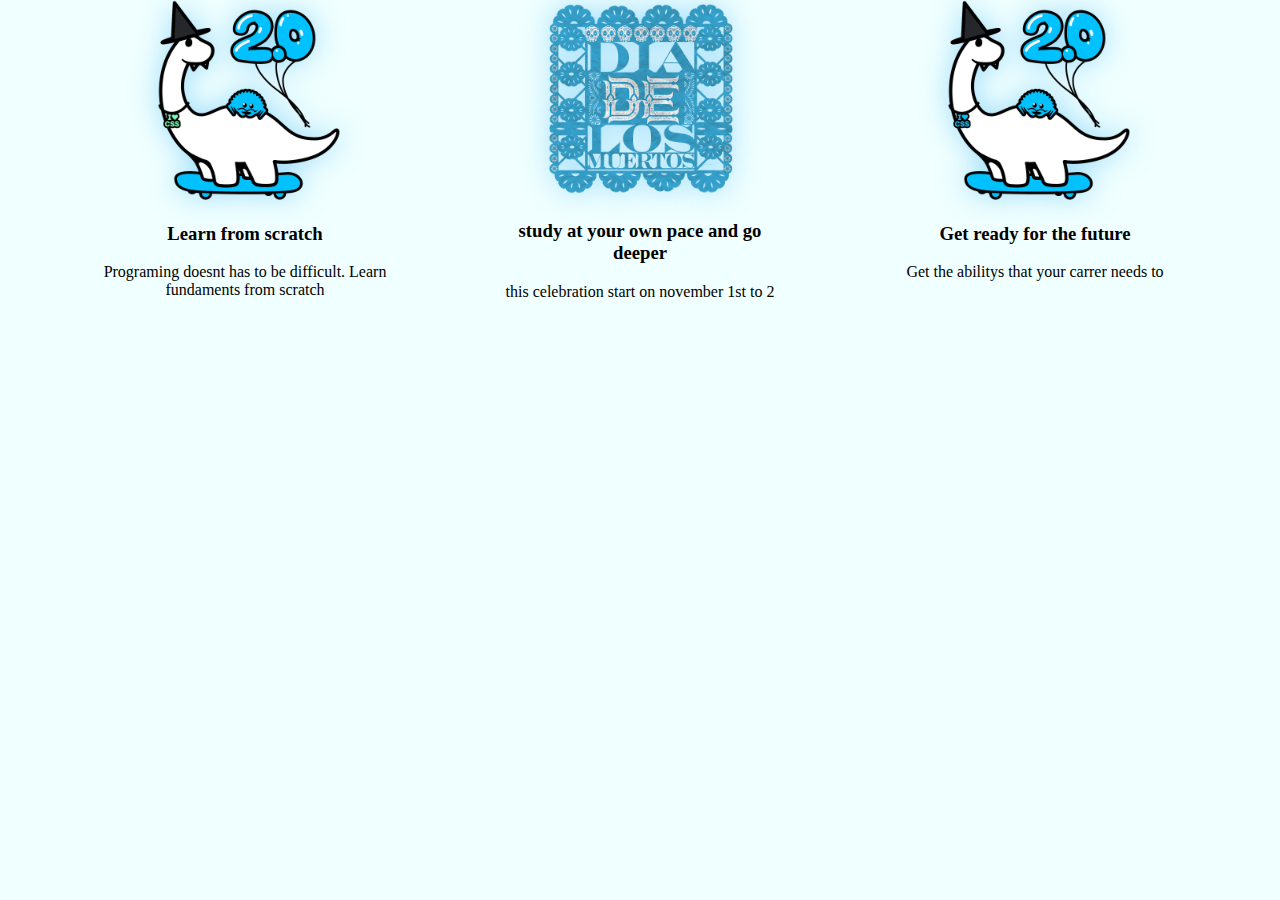
<file: index.html>
<!DOCTYPE html>
<html lang="en">
<head>
  <meta charset="UTF-8">
  <meta http-equiv="X-UA-Compatible" content="IE=edge">
  <meta name="viewport" content="width=device-width, initial-scale=1.0">
  <title>Document</title>
  <link rel="stylesheet" href="style.css">
</head>
<body>

  <div class="row">
    
    <div class="item">
      <img src="images/my-dino0.png" alt="dino-0">
      <h3>Learn from scratch</h3>
      <p>Programing doesnt has to be difficult. Learn fundaments from scratch</p>
    </div>

    <div class="item">
      <img src="images/papel-picado.png" alt="papel-picado">
      <h3>study at your own pace and go deeper</h3>
      <p>this celebration start on november 1st to 2</p>
    </div>

    <div class="item">
      <img src="images/my-dino1.png" alt="dino-1">
      <h3>Get ready for the future</h3>
      <p>Get the abilitys that your carrer needs to</p>
    </div>

  </div>

</body>
</html>
</file>
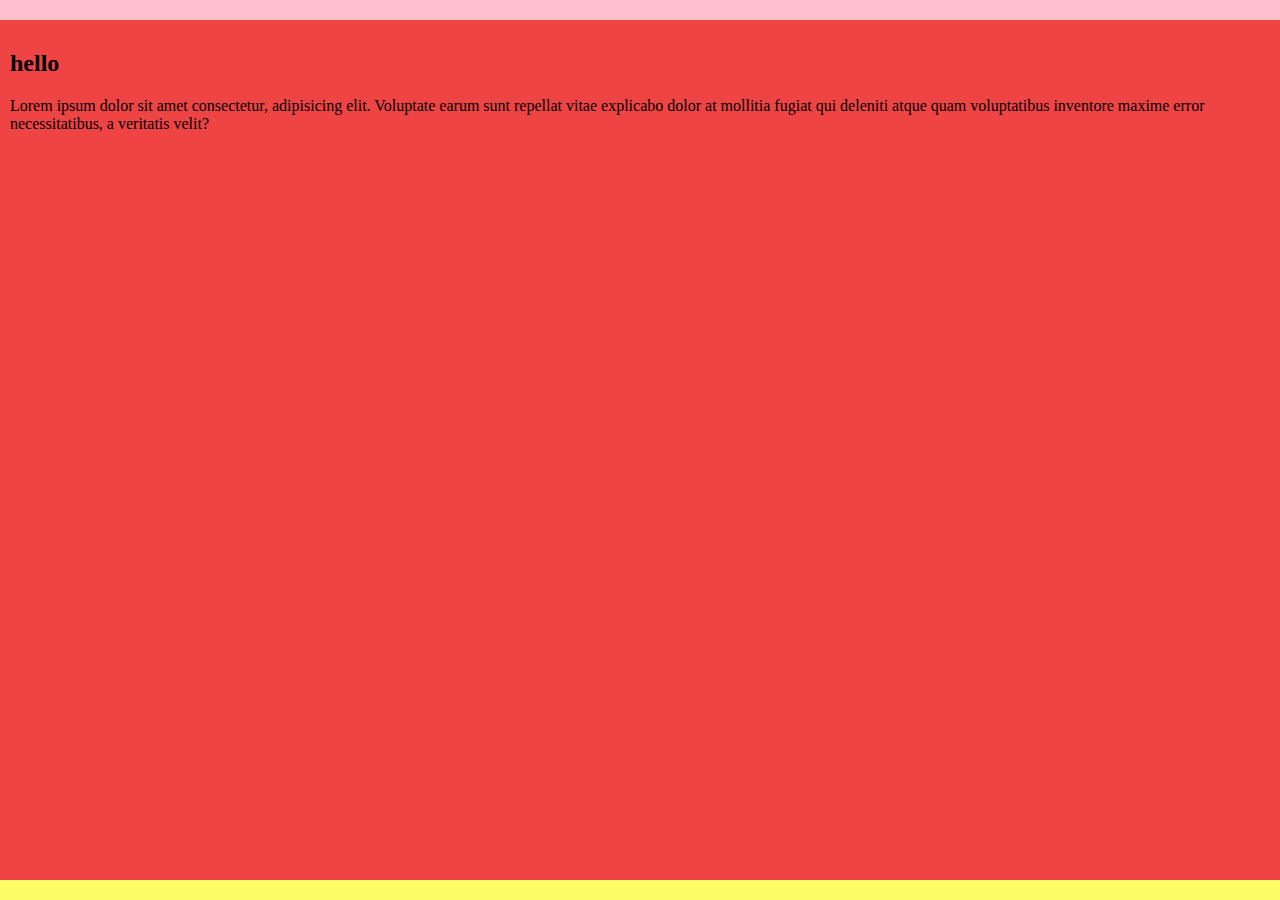
<file: flex-gsb.html>
<!DOCTYPE html>
<html lang="en">
<head>
  <meta charset="UTF-8">
  <meta name="viewport" content="width=device-width, initial-scale=1.0">
  <title>Document</title>
  <link rel="stylesheet" href="flex-gsb.css">
</head>
<body>

    <header></header>

    <main>
      <h2>hello</h2>
      <p>Lorem ipsum dolor sit amet consectetur, adipisicing elit. Voluptate earum sunt repellat vitae explicabo dolor at mollitia fugiat qui deleniti atque quam voluptatibus inventore maxime error necessitatibus, a veritatis velit?</p>
    </main>

    <footer></footer>
    
</body>
</html>
</file>
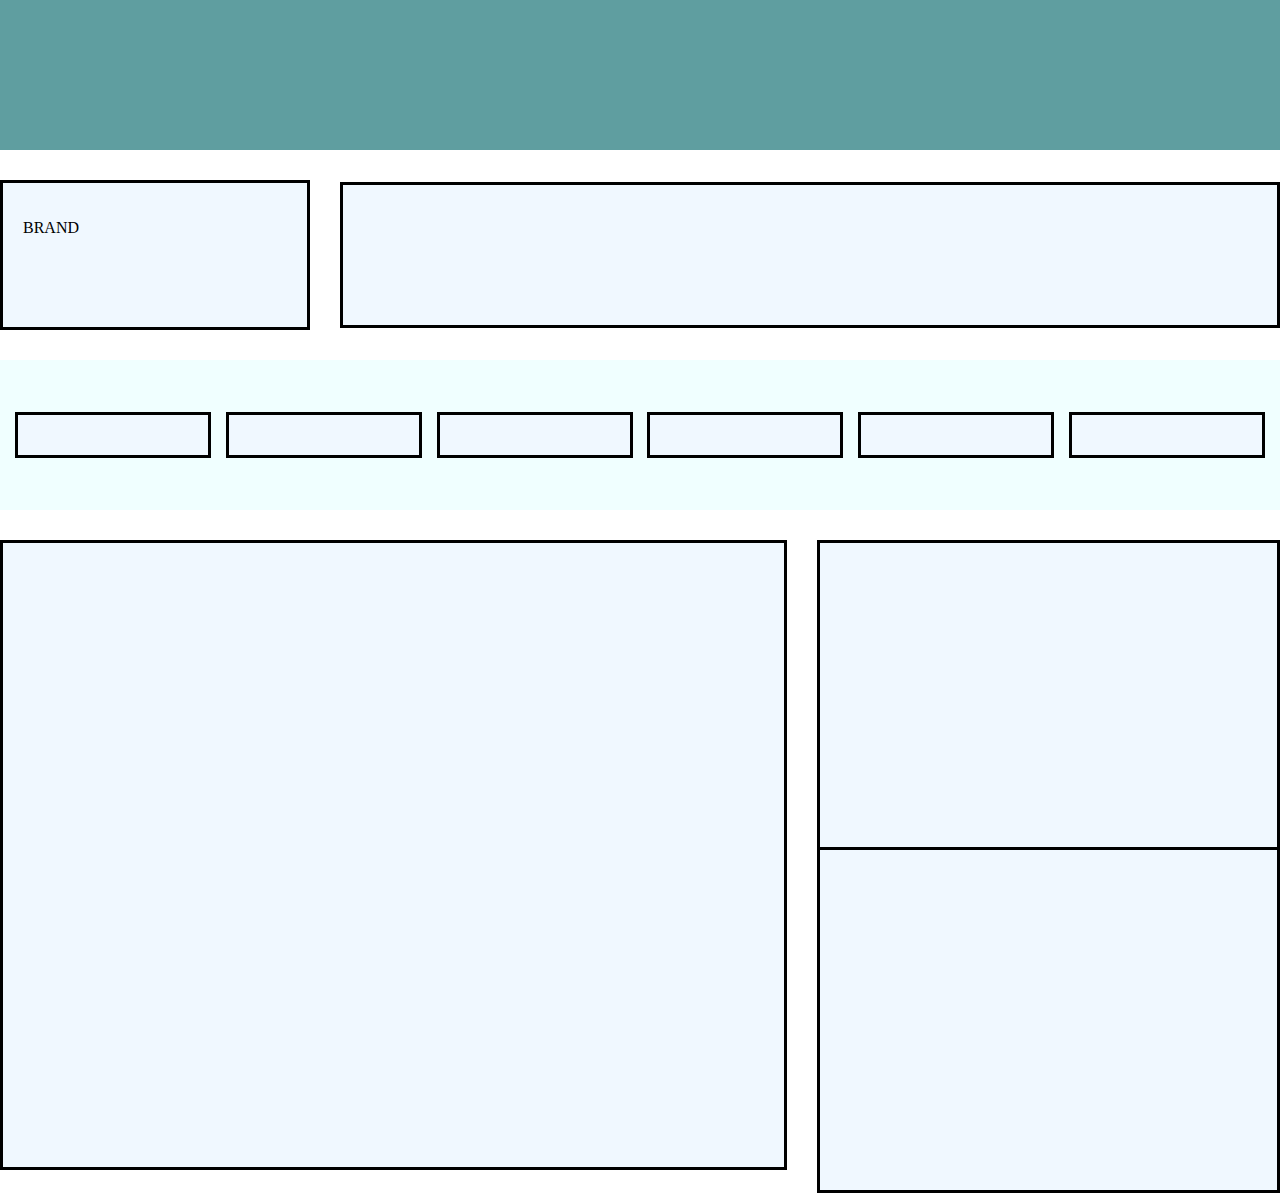
<file: grid.html>
<!DOCTYPE html>
<html lang="en">
<head>
  <meta charset="UTF-8">
  <meta name="viewport" content="width=device-width, initial-scale=1.0">
  <title>Document</title>
  <link rel="stylesheet" href="grid.css">
</head>
<body>

  <header></header>
    <div class="first grey"><p>BRAND</p></div>
    <div class="second grey"></div>
    <div class="pills-container">
      <div class="pill grey"></div>
      <div class="pill grey"></div>
      <div class="pill grey"></div>
      <div class="pill grey"></div>
      <div class="pill grey"></div>
      <div class="pill grey"></div>
    </div>
    <div class="main grey"></div>
    <div class="card first grey"></div>
    <div class="card second grey"></div>

</body>
</html>
</file>
<file: style.css>
body{
  margin: 0;
  box-sizing: border-box;
  background-color: azure;
  font-family: "Roboto";
}

.row{
  display: flex;
  justify-content: space-evenly;
}

img{
  width: 200px;
  filter: drop-shadow(0 0 14px rgb(79, 187, 245, 0.5));
}

.item{
  text-align: center;
  width: 300px;
}

/* .item:first-child{
  filter: drop-shadow(0 0 14px);
} */

@media screen and (max-width: 600px) {
  .row{
    flex-direction: column;
    align-items: center;
    background-color: cornflowerblue;
  }

  img{
    width: 180px;
    filter: drop-shadow(0 0 3px rgb(213, 239, 68));
  }

  .item{
    width: 280px;
  }
}

@media screen and (max-width: 768px) {
  .row{
    flex-wrap: wrap;
  }

  img{
    width: 200px;
  }
}
</file>
<file: flex-gsb.css>
body{
  margin: 0;
  padding: 0;
  background-color: blueviolet;
  min-height: 100vh;
  display: flex;
  flex-direction: column;
}

header{
  background-color: pink;
  padding: 10px;
}

main{
  background-color: rgb(239, 68, 68);
  padding: 10px;
  flex-grow: 1;
}

footer{
  background-color: rgb(255, 255, 101);
  padding: 10px;
}
</file>
<file: grid.css>
.grey{
  background-color: aliceblue;
  padding: 20px;
  border: 3px solid #000;
}

body{
  margin: 0;
  display: grid;
  gap: 30px;
  grid-template-rows: 150px 150px 150px 300px 300px;
  grid-template-areas: 
  "header header header header header"
  "logo headbar headbar headbar headbar"
  "pills pills pills pills pills"
  "main main main first first"
  "main main main second second";
}

header{
  background-color: cadetblue;
  grid-area: header;
}

.first{
  grid-area: logo;
}
.first p{
  z-index: 10;
  position: relative;
}

.second{
  height: 100px;
  grid-area: headbar;
  align-self: center;
  row-gap: 30px;
}

.pills-container{
  background-color: azure;
  grid-area: pills;
  display: flex;
  justify-content: space-evenly;
  align-items: center;
}

.pill{
  flex-basis: 150px;
}

.main{
  grid-area: main;
}

.card{
  height: 100%;
}

.card.first{
  grid-area: first;
}

.card.second{
  grid-area: second;
}
</file>
